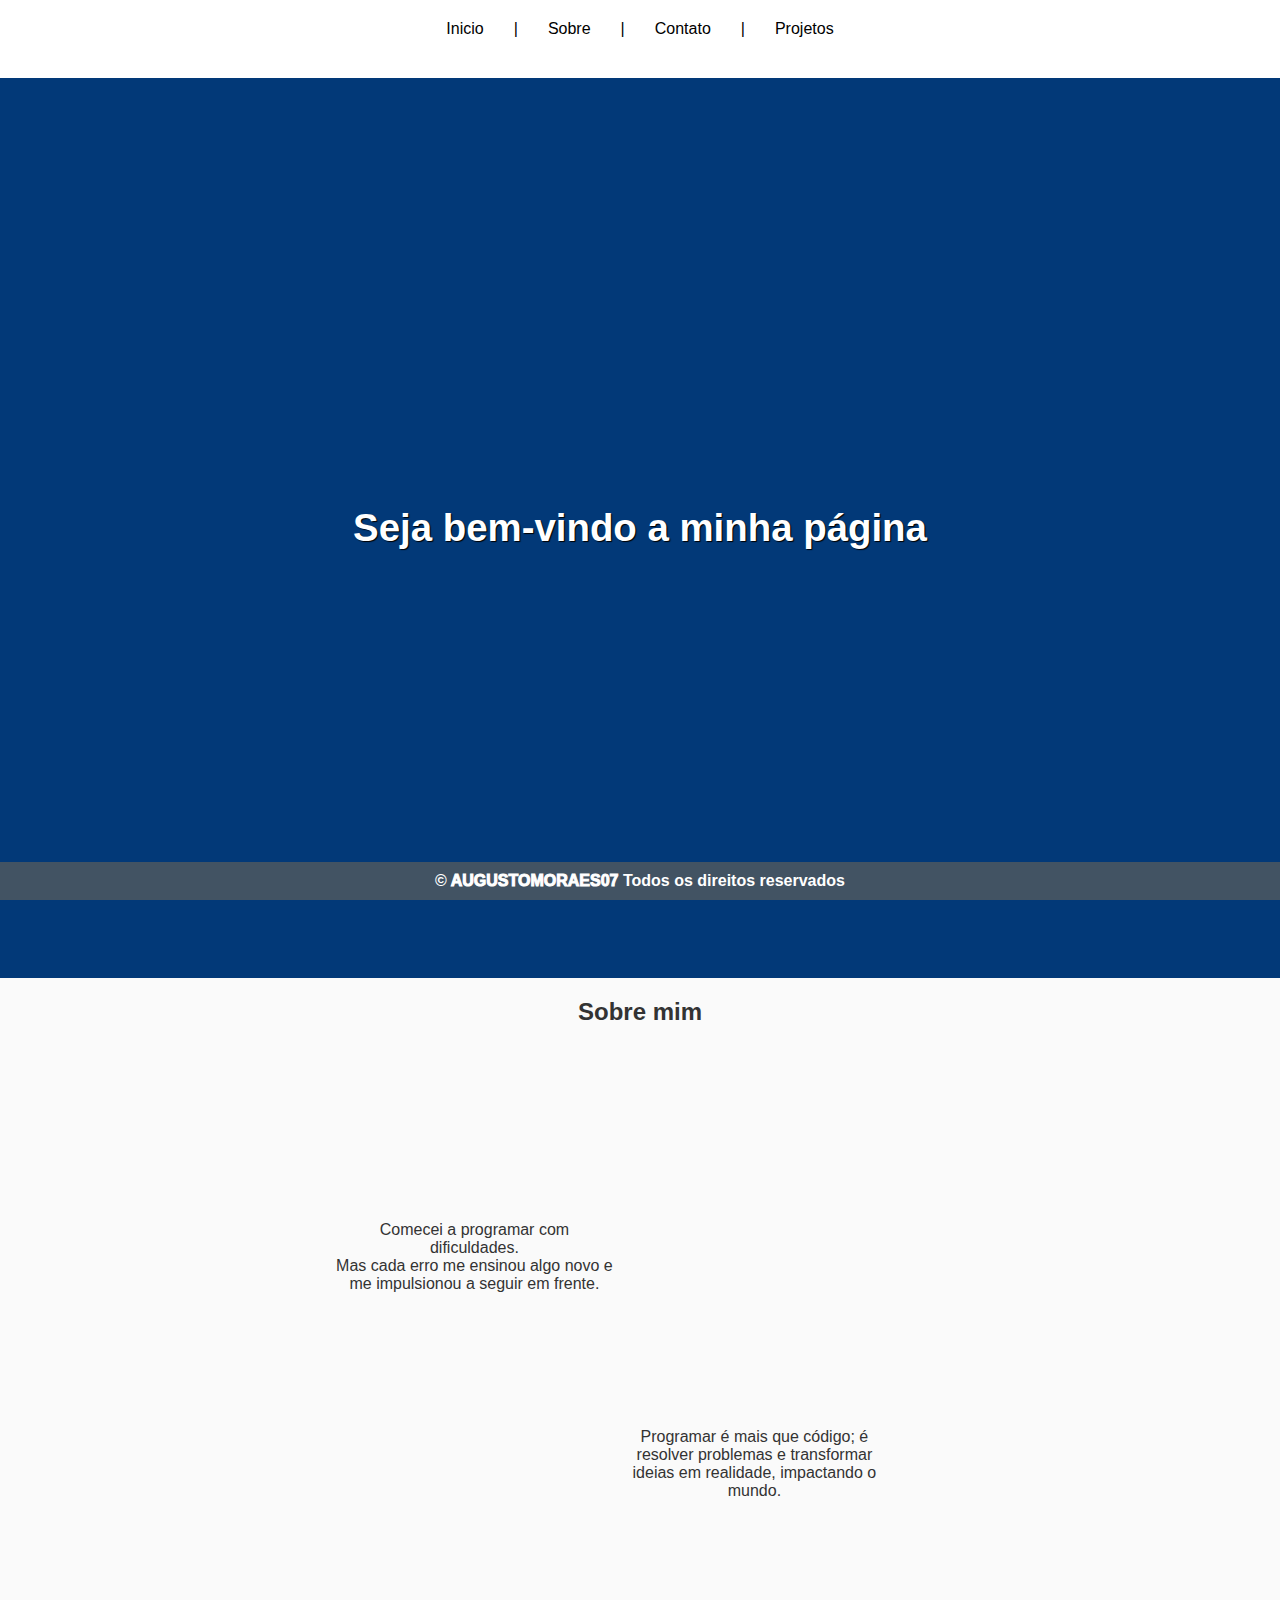
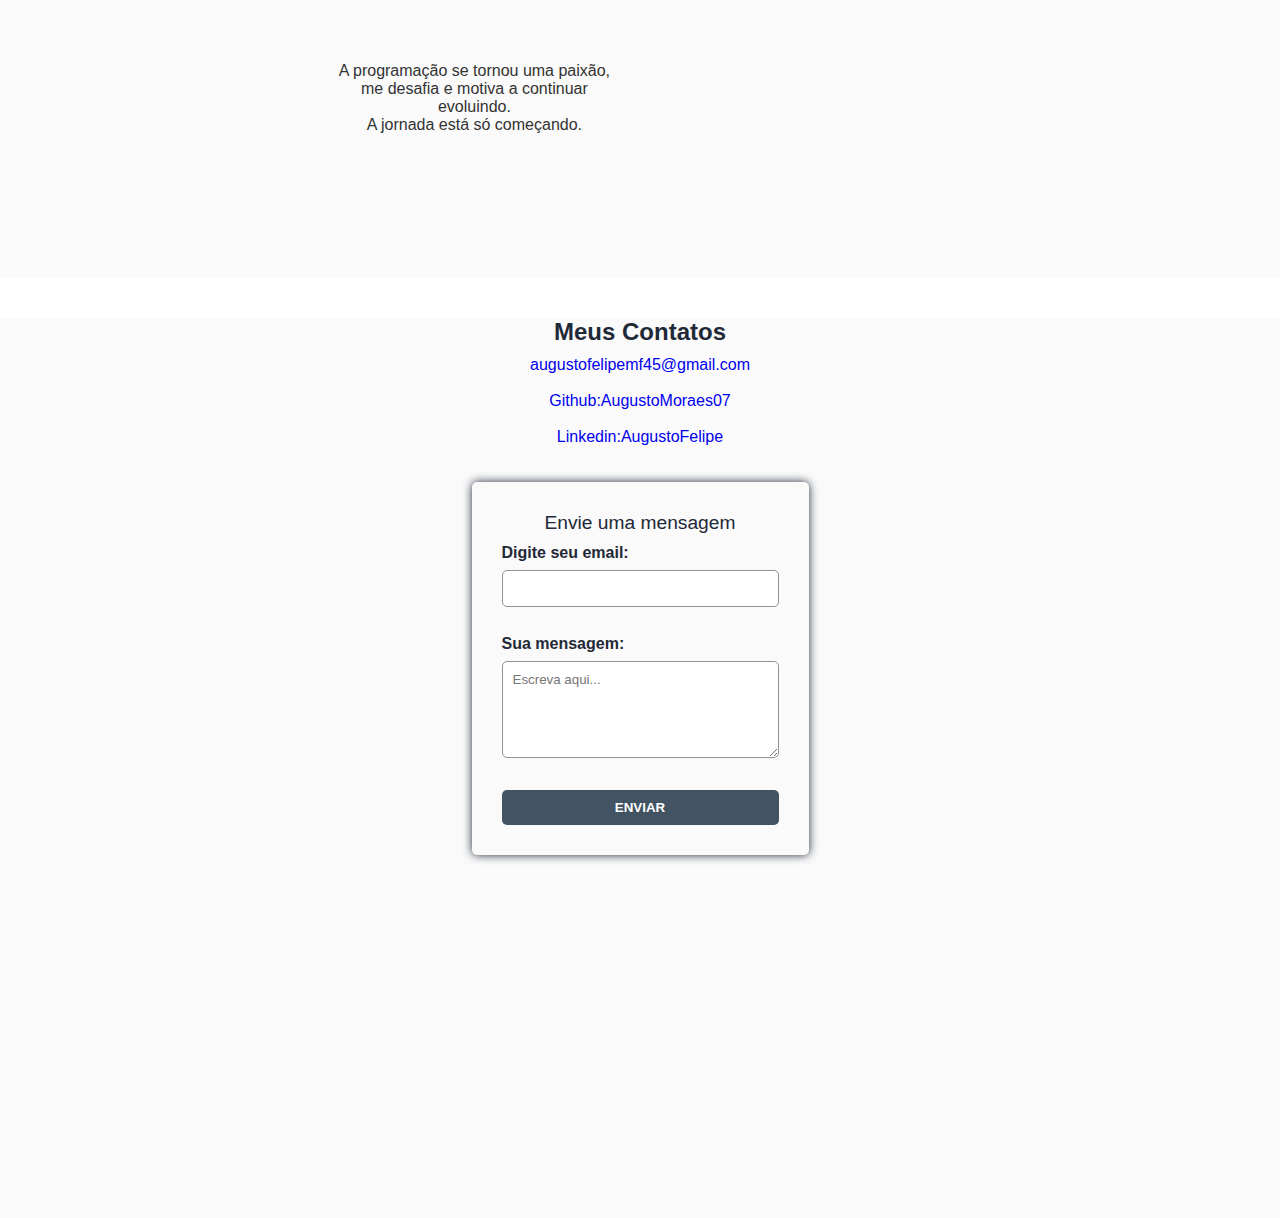
<file: html5/index.html>
<!--REMEMBERING STRUCTURE, TAGS, FORMS-->
<!DOCTYPE html>
<html lang="pt-br">
<head>
    <meta charset="UTF-8">
    <meta name="viewport" content="width=device-width, initial-scale=1.0">
    <title>Relembrando conceitos e principios HTML5</title>
    <link rel="stylesheet" href="styles/style.css">
</head>
<body>
    <header>
        <!--CABEÇALHO-->
        <nav>
            <ul>
                <li><a href="#home">Inicio</a></li>
                <li>|</li>
                <li><a href="#sobre">Sobre</a></li>
                <li>|</li>
                <li><a href="#contato">Contato</a></li>
                <li>|</li>
                <li><a href="#projetos">Projetos</a></li>
            </ul>
        </nav>
    </header>
    <main>
        <section id="home">
            <h1>Seja bem-vindo a minha página</h1>

        </section>
        <section id="sobre">
            <h2>Sobre mim</h2>
            <br>
            <div id="introducao">
                <p>Comecei a programar com dificuldades. </p>
                <p>Mas cada erro me ensinou algo novo e me impulsionou a seguir em frente.</p>
            </div >
            
            <div id="desenvolvimento">
                <p>Programar é mais que código; é resolver problemas e transformar ideias em realidade, impactando o mundo.</p>
            </div>
            
            <div id="conclusao">
                <p>A programação se tornou uma paixão, me desafia e motiva a continuar evoluindo.</p>
                <p> A jornada está só começando.</p>
            </div>
        </section>
        <section id="contato">
            <h2>Meus Contatos</h2>
            <!--LINKS DE CONTATO-->
            <a href="mailto:augustofelipemf45@gmail.com">augustofelipemf45@gmail.com</a><br>
            <a href="https://github.com/AugustoMoraes07" target="_blank">Github:AugustoMoraes07</a><br>
            <a href="https://www.linkedin.com/in/augusto-felipe-a7bb66316/" target="_blank">Linkedin:AugustoFelipe</a>
            
            <br><br>

            <!--RELEMBRANDO FORM-->
            <form action="https://formsubmit.co/augustofelipemf45@gmail.com" autocomplete="on" method="post" target="_blank">
                <fieldset>
                    <legend>Envie uma mensagem</legend>
                    <p>
                        <label for="em1">Digite seu email: </label><br>
                        <input type="email" name="em" id="em1" autocomplete="email" required><br><br>
                        
                        <label for="msg1">Sua mensagem:</label><br>
                        <textarea name="msg" id="msg1" required placeholder="Escreva aqui..." minlength="1" maxlength="600" rows="5" cols="30"></textarea><br><br>
                
                        <input type="submit" value="Enviar">
                    </p>
                </fieldset>
            </form>
        </section>
        <!--
            <section class="projetos">
                    <a href="https://github.com/AugustoMoraes07">Login</a>
            </section>
        -->
    </main>
    <footer>
        <!--RODAPÉ-->
        <p>&copy; <a href="https://github.com/AugustoMoraes07" >AUGUSTOMORAES07</a> Todos os direitos reservados</p>
    </footer>
</body>
</html>
</file>
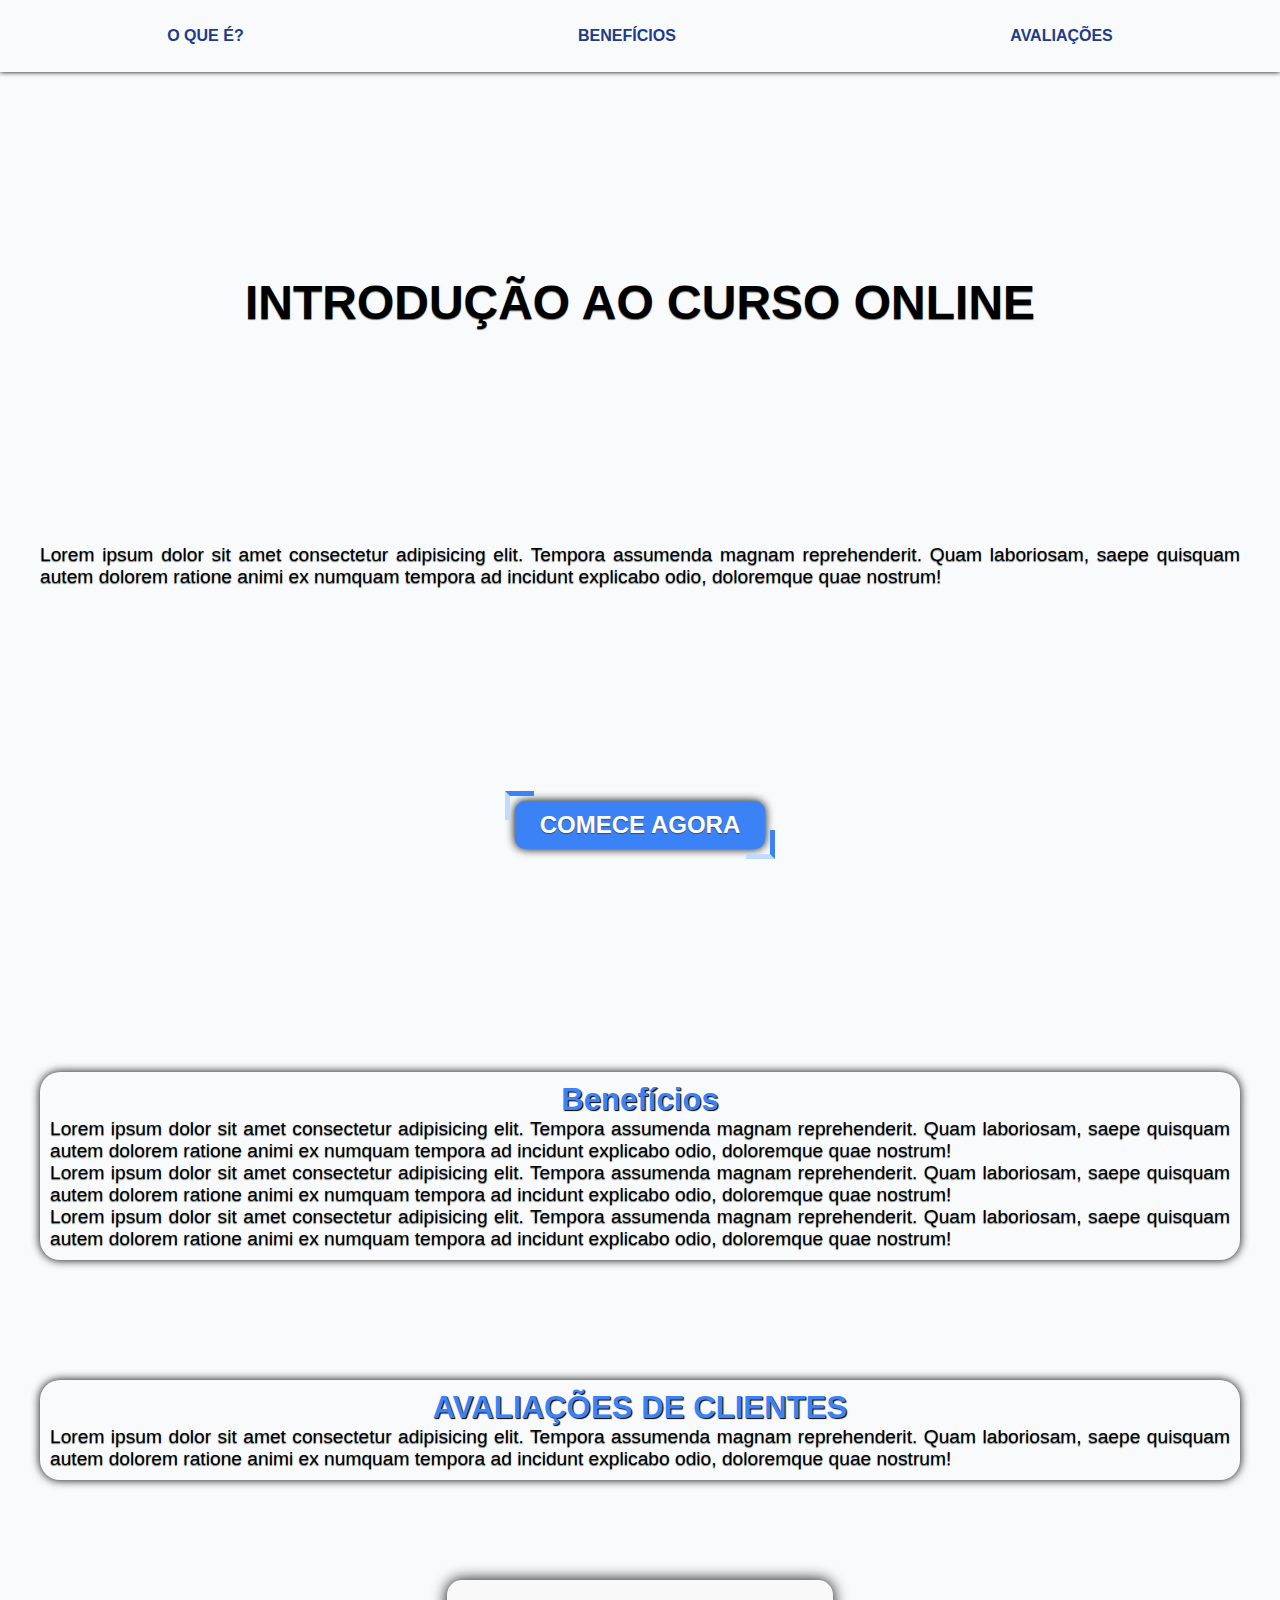
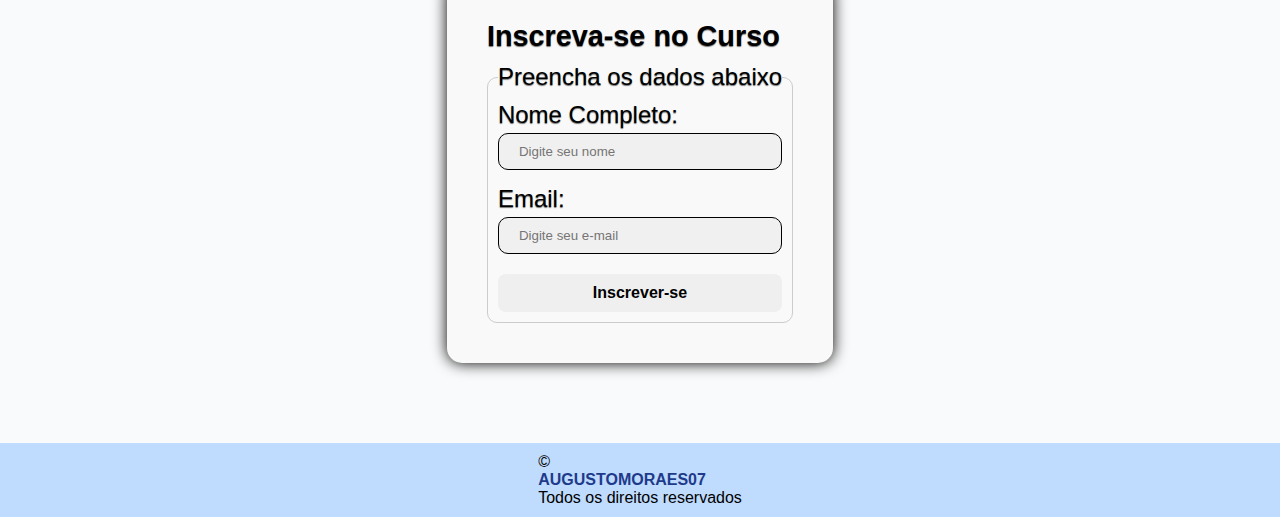
<file: project-final/index.html>
<!DOCTYPE html>
<html lang="pt-br">
<head>
    <meta charset="UTF-8">
    <meta name="viewport" content="width=device-width, initial-scale=1.0">
    <title>Curso Online</title>
    <link rel="stylesheet" href="styles/style.css">
    <meta name="description" content="Curso online com benefícios incríveis. Aprenda de forma simples, rápida e prática com nosso material de qualidade.">
</head>
<body>
        <header>
            <nav aria-label="Navegação Principal">
                <ul>
                    <li><a href="#hero">O QUE É?</a></li>
                    
                    <li><a href="#benefits">BENEFÍCIOS</a></li>
                    
                    <li><a href="#testimonials">AVALIAÇÕES</a></li>

                </ul>
            </nav>
        </header>
        <main class="container">
            <section id="hero">
                <h1>INTRODUÇÃO AO CURSO ONLINE</h1>
                <p>Lorem ipsum dolor sit amet consectetur adipisicing elit. Tempora assumenda magnam reprehenderit. Quam laboriosam, saepe quisquam autem dolorem ratione animi ex numquam tempora ad incidunt explicabo odio, doloremque quae nostrum!</p>
                <a href="#inscricao" aria-label="Ir para a inscrição do curso online">COMECE AGORA</a>
            </section>
            <section id="benefits">
                <h2>Benefícios</h2>
                <p>Lorem ipsum dolor sit amet consectetur adipisicing elit. Tempora assumenda magnam reprehenderit. Quam laboriosam, saepe quisquam autem dolorem ratione animi ex numquam tempora ad incidunt explicabo odio, doloremque quae nostrum!</p>
                <p>Lorem ipsum dolor sit amet consectetur adipisicing elit. Tempora assumenda magnam reprehenderit. Quam laboriosam, saepe quisquam autem dolorem ratione animi ex numquam tempora ad incidunt explicabo odio, doloremque quae nostrum!</p>
                <p>Lorem ipsum dolor sit amet consectetur adipisicing elit. Tempora assumenda magnam reprehenderit. Quam laboriosam, saepe quisquam autem dolorem ratione animi ex numquam tempora ad incidunt explicabo odio, doloremque quae nostrum!</p>
            </section>
            <section id="testimonials">
                <h2>AVALIAÇÕES DE CLIENTES</h2>
                <p>Lorem ipsum dolor sit amet consectetur adipisicing elit. Tempora assumenda magnam reprehenderit. Quam laboriosam, saepe quisquam autem dolorem ratione animi ex numquam tempora ad incidunt explicabo odio, doloremque quae nostrum!</p>
            </section>
            <section id="inscricao">
                <h2>Inscreva-se no Curso</h2>
                <form action="https://formsubmit.co/augustofelipemf45@gmail.com" method="post" autocomplete="on">
                    <fieldset>
                        <legend>Preencha os dados abaixo</legend>
                        <div class="form-group">
                            <label for="nome">Nome Completo:</label>
                            <input type="text" name="nome" id="nome" required placeholder="Digite seu nome" autocomplete="name">
                        </div>
                        <div class="form-group">
                            <label for="em">Email:</label>
                            <input type="email" name="email" id="email" required placeholder="Digite seu e-mail" autocomplete="email">
                        </div>
                        <button type="submit">Inscrever-se</button>
                    </fieldset>
                </form>
            </section>
        </main>
        <footer>
            <p>&copy; <a href="https://github.com/AugustoMoraes07" target="_blank">AUGUSTOMORAES07</a> Todos os direitos reservados</p>
        </footer>
</body>
</html>
</file>
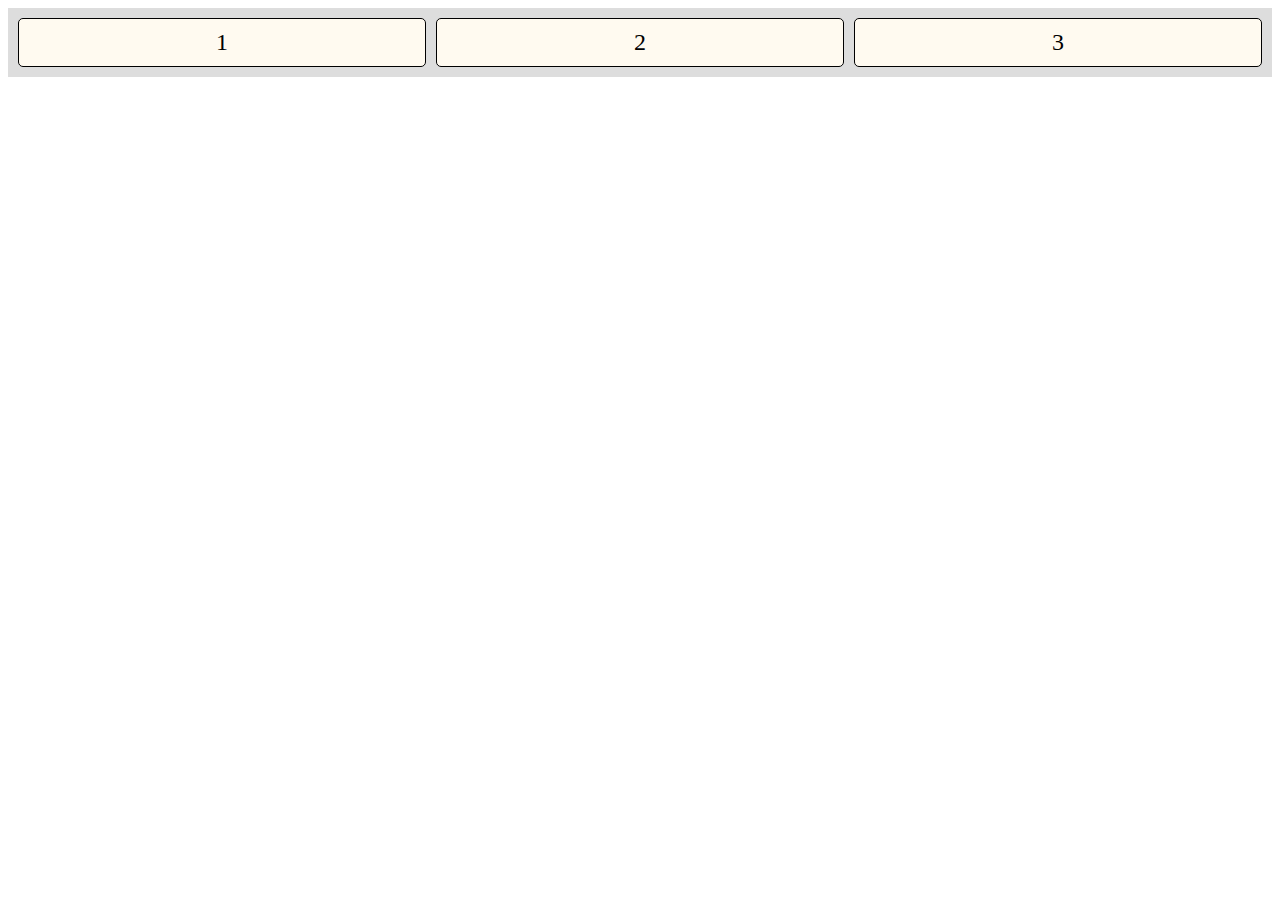
<file: gridlayout/auto-fillouauto-fit/index.html>
<!DOCTYPE html>
<html lang="pt-br">
<head>
    <meta charset="UTF-8">
    <meta name="viewport" content="width=device-width, initial-scale=1.0">
    <title>autofill ou auto-fit</title>
    <style>
        .grid{
            display: grid;
            grid-template-columns: repeat(auto-fit, minmax(150px, 1fr));
            gap: 10px;
            background: #ddd;
            padding: 10px;
        }
        .grid div{
            background-color: floralwhite;
            padding: 10px;
            border: 1px solid black;
            text-align: center;
            border-radius: 5px;
            font-size: 1.5em;
        }
    </style>
</head>
<body>
    <div class="grid">
        <div>1</div>
        <div>2</div>
        <div>3</div>
    </div>
</body>
</html>
</file>
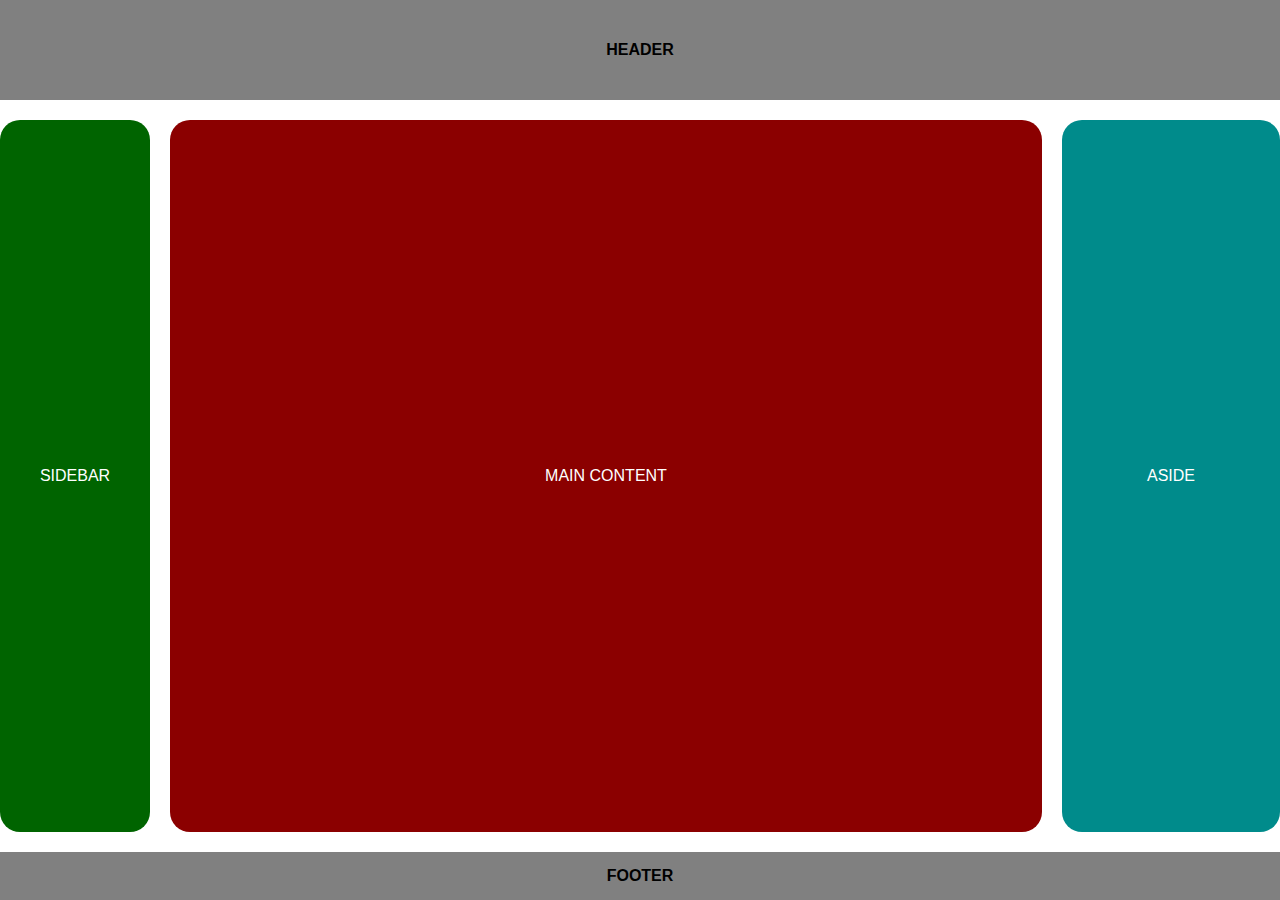
<file: gridlayout/avancado/index.html>
<!DOCTYPE html>
<html lang="pt-br">
<head>
  <meta charset="UTF-8">
  <meta name="viewport" content="width=device-width, initial-scale=1.0">
  <title>Grid Layout Desafio</title>
  <link rel="stylesheet" href="style.css">
</head>
<body>
  <div class="grid-container">
    <header class="header">HEADER</header>
    <nav class="sidebar">SIDEBAR</nav>
    <main class="main">MAIN CONTENT</main>
    <aside class="aside">ASIDE</aside>
    <footer class="footer">FOOTER</footer>
  </div>
</body>
</html>
</file>
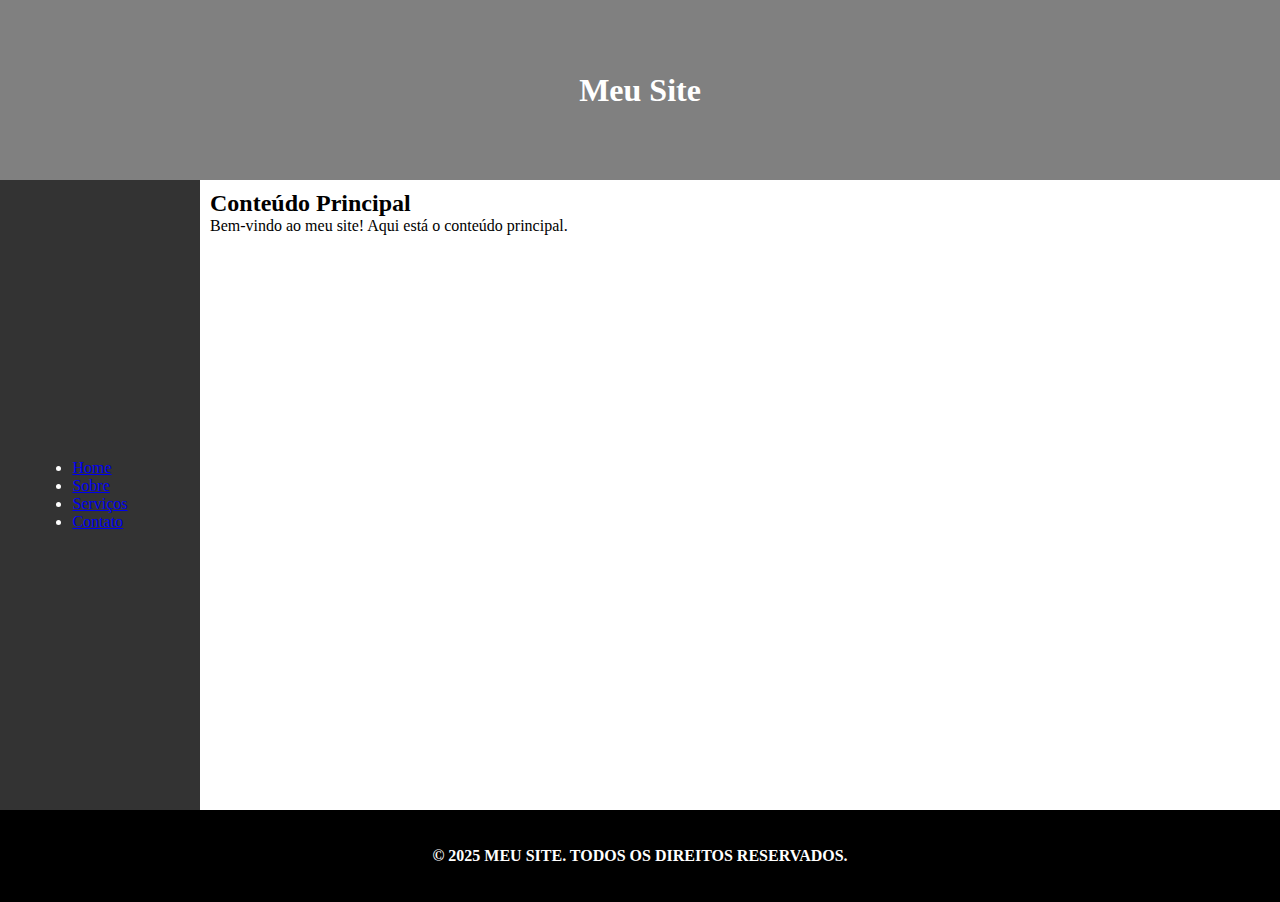
<file: gridlayout/grid-templates-areas/index.html>
<!DOCTYPE html>
<html lang="pt-br">
<head>
  <meta charset="UTF-8">
  <meta name="viewport" content="width=device-width, initial-scale=1.0">
  <title>Layout com Grid</title>
  <link rel="stylesheet" href="style.css">
</head>
<body>
  <div class="container">
    <header>
      <h1>Meu Site</h1>
    </header>
    <nav>
      <ul>
        <li><a href="#">Home</a></li>
        <li><a href="#">Sobre</a></li>
        <li><a href="#">Serviços</a></li>
        <li><a href="#">Contato</a></li>
      </ul>
    </nav>
    <main>
      <h2>Conteúdo Principal</h2>
      <p>Bem-vindo ao meu site! Aqui está o conteúdo principal.</p>
    </main>
    <footer>
      <p>&copy; 2025 Meu Site. Todos os direitos reservados.</p>
    </footer>
  </div>
</body>
</html>
</file>
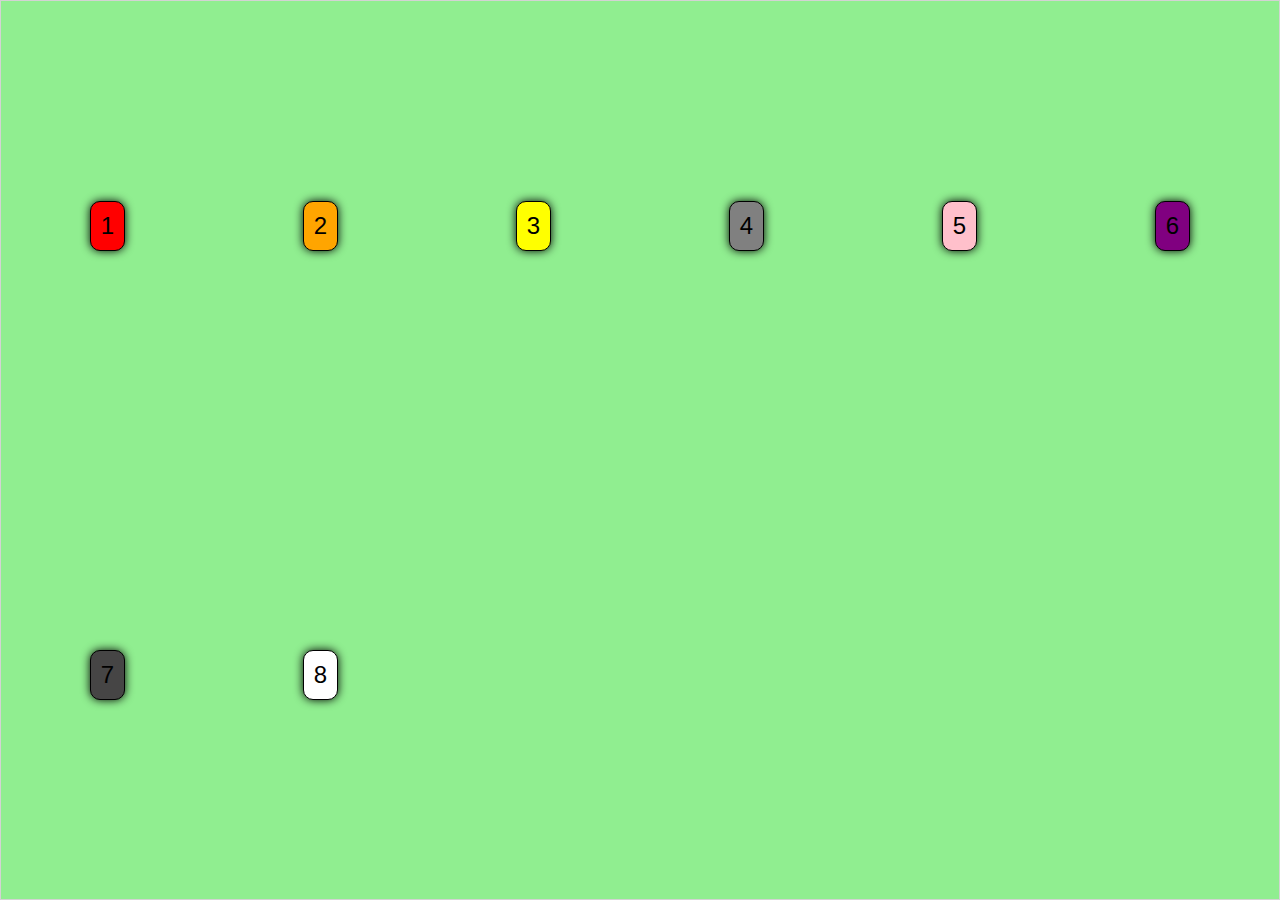
<file: gridlayout/gridlayout.html>
<!DOCTYPE html>
<html lang="pt-br">
<head>
    <meta charset="UTF-8">
    <meta name="viewport" content="width=device-width, initial-scale=1.0">
    <title>CSS GRID LAYOUT</title>
    <link rel="stylesheet" href="style.css">
</head>
<body>
    <div class="container">
        <div class="item1">1</div>
        <div class="item2">2</div>
        <div class="item3">3</div>
        <div class="item4">4</div>
        <div class="item5">5</div>
        <div class="item6">6</div>
        <div class="item7">7</div>
        <div class="item8">8</div>
    </div>
</body>
</html>
</file>
<file: html5/styles/style.css>
@charset "UTF-8";

*{
    margin: 0px;
    padding: 0px;
    box-sizing: border-box;
    font-family: Arial, Helvetica, sans-serif;
}

:root {
    /* Página Inicial */
    --cor-fundo-inicial: #023978;
    --cor-texto-inicial: #FFFFFF;
    --cor-destaque-inicial: #FFD700;

    /* Página Sobre */
    --cor-fundo-sobre: #FAFAFA;
    --cor-texto-sobre: #333333;
    --cor-destaque-sobre: #93C5FD;

    /* Página Contato */
    --cor-fundo-contato: #FAFAFA;
    --cor-texto-contato: #1F2937;
    --cor-destaque-contato: #1E3A8A;

    /* Página Projetos */
    --cor-fundo-projetos: #023978;
    --cor-texto-projetos: #E5E7EB;
    --cor-destaque-projetos: #00FFFF;
}

html,body{
    height: 100vh;
    width: 100vw;
}

ul{
    list-style-type: none;
}

header{
    position: relative;
    background-color: rgb(255, 255, 255);
}
header>nav>ul{
    width: 100vw;
    display: flex;
    flex-flow: row nowrap;
    justify-content: center;
    padding: 10px;
    margin-bottom: 20px;
}
header>nav>ul>li, header>nav>ul>li>a{
    color: black;
    padding: 10px;
    text-decoration: none;
}
header>nav>ul>li>a:hover{
    background-color: gray;
    color: white;
    border-radius: 4px;
    transition: all 0.3s;
    transition-timing-function: ease-in;
}


main{
    display: flex;
    flex-flow: column nowrap;
    justify-content: space-around;
}
main>h1,main>section{
    height: 100vh;
    text-align: center;
}
section#home{
    display: flex;
    justify-content: center;
    align-items: center;
    height: 100vh;
    background-color: var(--cor-fundo-inicial);
    color: var(--cor-texto-inicial);
    text-shadow: 1px 1px 1px black;
    font-size: 1.2em;
}

section#sobre{
    text-align: center;
    height: 100vh;
    background-color: var(--cor-fundo-sobre);
    color: var(--cor-texto-sobre);   
    position: relative; 
}
section#sobre h2{margin-top: 20px;}
div#introducao{
    top: 27%;
    right: 52%;
    position: absolute;
    max-width: 280px;
}

div#desenvolvimento{
    top: 50%;
    left: 48%;
    position: absolute;
    max-width: 280px;
    
}
div#conclusao{
    top: 76%;
    right:52%;
    position: absolute;
    max-width: 280px;

}

section#contato{
    display: flex;
    flex-flow: column nowrap;
    justify-content: center;
    align-items: center;
    height: 100vh;
    background-color: var(--cor-fundo-contato);
    color: var(--cor-texto-contato);
    margin-top: 40px;
}
section#contato h2{margin-bottom: 10px;
}
section.contato>a{
    display: block;
    color: var(--cor-texto-contato);


}
section#contato>a:hover{background-color: lightslategray;padding: 1px;border-radius: 5px;color: rgb(255, 255, 255);}

form{
    max-width: 500px;
    margin: auto;
    margin-top: 0px;
    padding: 30px;
    border-radius: 5px;
    box-shadow: 0px 0px 10px;
}
form fieldset{border: none;padding: 0;}
form legend{margin-bottom: 10px;font-size: 1.2em;}
form p{text-align: left;}
form label{display: block; margin-bottom: -10px;font-weight: bold;}
form input[type="email"], form textarea{ 
    width: 100%;
    padding: 10px;
    margin-bottom: 10px;
    border: 1px solid #929292;
    border-radius: 5px;
}
form textarea{resize: vertical; max-height: 150px;min-height: 40px;}
form>textarea>::placeholder{padding: 20px;}
form input[type="submit"]{
    width: 100%;
    background-color: rgb(66, 83, 99);
    color: white;
    border: none;
    cursor: pointer;
    border-radius: 5px;
    padding: 10px;
    font-weight: bold;
    text-transform: uppercase;
    transition: background-color 0.3s ease;
}
form input[type="submit"]:hover{
    background-color: lightslategray;
}


section#projetos{
    display: flex;
    flex-flow: row wrap;
    justify-content: center;
    align-items: center;
    height: 100vh;
    background-color: var(--cor-fundo-projetos);
    color: var(--cor-texto-projetos);
}
section#projetos>a{
    color: var(--cor-texto-projetos);

}



footer{
    font-weight: bolder;
    font-size: 1em;
    padding: 10px;
    text-align: center;
    background-color: rgb(66, 83, 99);
    color: white;
    width: 100%;
    bottom: 0%;
    position: fixed;
}
footer>p>a{
    color: white;
    -webkit-text-stroke: 1px white;
}
footer>p>a:hover{
    color: transparent;
    -webkit-text-stroke-color: white;
}

a{
    text-decoration: none;

}
</file>
<file: project-final/styles/style.css>
@charset "UTF-8";

/*Azul Profundo	#1E3A8A	Cor principal (background de header, botões principais)
Azul Médio	#3B82F6	Destaques (links, botões, bordas)
Azul Claro	#BFDBFE	Fundo de seções secundárias
Branco Suave	#F9FAFB	Fundo geral / textos sobre azul escuro
Cinza Azulado	#64748B	Textos, ícones, contraste suave
Verde Menta	#10B981	Cor de apoio (destaques positivos, benefícios)*/

:root{
    --cor-principal:#1E3A8A;
    --destaque:#3B82F6;
    --fundosecundaria:#BFDBFE;
    --fundogeral:#F9FAFB;
    --texto-icones:#000000;
    --cordeapoio:#10B981;
}

*{
    margin: 0px;
    padding: 0px;
    box-sizing: border-box;
    font-family: Arial, Helvetica, sans-serif;
}

html{
    scroll-behavior: smooth; /*scrool smoth*/
}

html,body{
    min-height: 100vh;
    width: 100%;
    overflow-x: hidden;
    background-color:var(--fundogeral);
}

body{
    display: grid;
    grid-template-areas: 
    "header"
    "hero"
    "benefits"
    "testimonials"
    "inscricao"
    "footer";
    grid-template-columns: 1fr;
    grid-template-rows: auto;
}

a{
    display: block;
    font-weight: bold;
    text-decoration: none;
}

nav{
    height: 100%;
    width: 100%;
}

ul{
    height: 100%;
    display: flex;
    flex-flow: row nowrap;
    list-style-type: none;
    justify-content: space-around;
    align-items: center;
}


header{
    min-height: 8vh;
    grid-area: header;
    font-weight: bold;
    background-color: var(--fundogeral);
    box-shadow: 0px 0px 5px black;
}
header a{
    color: var(--cor-principal);
    padding: 10px;
}
header a:hover{
    color: white;
    border-radius: 10px;
    background-color: var(--destaque);
    box-shadow: 0px 0px 2px black;
}


.container{
    color: var(--texto-icones);
    text-shadow: 0px 1px 1px rgba(46, 46, 46, 0.658);
    display: flex;
    flex-flow: column nowrap;
    justify-content: space-around;
    align-items: center;
    padding: 40px;
    font-size: 1.5rem;
}
.container p{
    font-size: 1.2rem;
    text-align: justify;
}
#benefits,#testimonials{
    margin: 60px 0px;
    padding: 20px;
    background-color: var(--fundogeral);
    border-radius: 20px;
}

#hero{
    grid-area: hero;
    height: 100vh;
    width: 100%;
    display: flex;
    flex-flow: column nowrap;
    justify-content: space-evenly;
    align-items: center;
    color: var(--texto-icones);
    text-align: center;
    gap: 50px;
}
#hero a{
    position: relative;
    display: inline-block;
    color: white;
    background-color: var(--destaque);
    width: 250px;
    padding: 10px;
    border-radius: 10px;
    box-shadow: 0px 0px 10px black;
    overflow: visible;
    z-index: 1;
    transition: all 0.3s ease;
    cursor: pointer;
}
/*BORDA EXTERNA*/
#hero a::before{
    content: "";
    position: absolute;
    height: 24px;
    width: 24px;
    top: -10px;
    left: -10px;
    border-top: 5px solid var(--destaque);
    border-left: 5px solid var(--fundosecundaria);
    z-index: -1; /*segunda camada*/
    transition: all 0.1s ease;
    pointer-events: none;
    opacity: 1;
}
#hero a::after{
    content: "";
    position: absolute;
    height: 24px;
    width: 24px;
    bottom: -10px;
    right: -10px;
    border-bottom: 5px solid var(--fundosecundaria);
    border-right: 5px solid var(--destaque);
    z-index: -1; /*segunda camada*/
    transition: all 0.1s ease;
    pointer-events: none;
    opacity: 1;
}
#hero a:hover{
    color: #56b495;
    text-shadow: 1px 1px 1px black;
    background-color: transparent;
    box-shadow: none;

}
#hero a:hover::before{
    height: 132%;
    width: 105%;
    border-top: 5px solid var(--cordeapoio);
    border-left: 5px solid var(--cordeapoio);
    border-radius: 20px;
}
#hero a:hover::after{
    height: 132%;
    width: 105%;
    border-bottom: 5px solid var(--cordeapoio);
    border-right: 5px solid var(--cordeapoio);
    border-radius: 20px;
}

#benefits{
    grid-area: benefits;
    padding: 10px;
    box-shadow: 0px 0px 10px black;
}
#testimonials{
    grid-area: testimonials;
    padding: 10px;
    box-shadow: 0px 0px 10px black;
}
#benefits h2,#testimonials h2{
    color: var(--destaque);
    text-align: center;
    font-size: 1.3em;
    text-shadow: 1px 1px 1px black;
}

#inscricao{
    grid-area: inscricao;
    background-color: #f9f9f9;
    padding: 40px;
    margin: 40px 0px;
    max-width: 700px;
    border-radius: 15px;
    box-shadow: 0px 0px 15px black;
}
#inscricao h2{
    font-size: 1.2em;
    margin-bottom: 10px;
}
#inscricao form{
    display: flex;
    flex-direction: column;
    gap: 20px;
}
#inscricao form fieldset{
    border: 1px solid #ccc;
    padding: 10px;
    border-radius: 10px;
}
label{
    display: block;
    font-size: 1em;
    margin-bottom: 4px;
}
input{
    margin-bottom: 15px;
    padding: 10px;
    border: 1px solid black;
    border-radius: 10px;
    width: 100%;
    background-color: #f0f0f0;
    transition: border-color 0.3s ease;
}
input:focus{
    border-color: #4CAF50;
    outline: none;
}
::placeholder{
    padding: 10px;
}
button{
    margin-top: 5px;
    padding: 10px;
    cursor: pointer;
    font-size: 1rem;
    font-weight: bold;
    text-align: center;
    border-radius: 8px;
    border: none;
    width: 100%;
    transition: background-color 0.3s ease;
}
button:hover{
    background-color: #3e8e41;
    color: white;
    text-shadow: 0px 1px 1px rgb(54, 54, 54);
}
button:active{
    background-color: #3e8e41;
}


footer{
    display: flex;
    justify-content: center;
    align-items: center;
    padding: 10px;
    grid-area: footer;
    background-color: var(--fundosecundaria);
}
footer a{
    color: var(--cor-principal);
    transition: color 0.2s ease;
}
footer a:hover{
    color: var(--destaque);
}

@media screen and (max-width:768px) {
    header{
        height: max-content;
        padding: 0px;
    }
    ul{
        flex-direction: column;
    }
    li{
        width: 100%;
        background-color: var(--fundosecundaria);
        text-align: center;
        padding: 10px 0px;
        border: 1px solid var(--destaque);
    }
    li:hover{
        cursor: pointer;
        background-color: var(--destaque);
    }
    li:hover a{
        color: white;
        
    }
    li a{
        text-shadow: 0px 1px 1px black;
    }
    header a:hover{
        box-shadow: none;
        background-color: none;
    }
    nav{
        text-align: center;
    }
}
</file>
<file: gridlayout/avancado/style.css>
@charset "UTF-8";

*{
    margin: 0px;
    padding: 0px;
    box-sizing: border-box;
    font-family: Arial, Helvetica, sans-serif;
}

html,body{
    height: 100vh;
    width: 100vw;
    overflow-x: hidden;
}

.grid-container{
    display: grid;
    grid-template-areas: 
    "header header header"
    "sidebar main aside"
    "footer footer footer";
    gap: 20px;
    grid-template-columns: 150px 0.8fr 0.2fr;
    grid-template-rows: auto 1fr auto;
    height: 100vh;
}

header,nav,main,aside,footer{
    display: flex;
    justify-content: center;
    align-items: center;
}

header{
    height: 100px;
    background-color: gray;
    grid-area: header;
    text-transform: uppercase;
    font-weight: bold;
    padding: 10px;
}
nav{
    grid-area: sidebar;
    padding: 20px;
    color: white;
    background-color: darkgreen;
    border-radius: 20px;
}
nav:hover{
    background-color: rgb(2, 167, 2);
    box-shadow: 0px 0px 10px black;
}
main{
    padding: 20px;
    color: white;
    background-color: darkred;
    grid-area: main;
    border-radius: 20px;
}
main:hover{
    background-color: rgb(209, 2, 2);
    box-shadow: 0px 0px 10px black;

    transition: background-color 0.3s ease;
}
aside{
    grid-area: aside;
    color: white;
    border-radius: 20px;
    padding:20px;
    background-color: darkcyan;
}
aside:hover{
    background-color: rgb(0, 179, 179);
    box-shadow: 0px 0px 10px black;
    transition: background-color 0.3s ease;
}
footer{
    font-weight: bold;
    padding: 15px;
    background-color: gray;
    grid-area: footer;
}

@media (max-width: 768px){
    .grid-container{
        grid-template-areas:
        "header"
        "sidebar"
        "main"
        "aside"
        "footer";
        grid-template-columns: 1fr;
    }

    nav,main,aside{
    justify-self: center;

    }

    header{height: 10vh;}
    nav{height: 20vh;width: 80vw;}
    main{height: 40vh;width: 80vw;}
    aside{height: 20vh;width: 80vw;}
    footer{height: 10vh;}
}
</file>
<file: gridlayout/grid-templates-areas/style.css>
@charset "UTF-8";

*{  margin: 0px;
    padding: 0px;
    box-sizing: border-box;}

.container{
    display: grid;
    grid-template-areas: 
    "header header"
    "menu main"    
    "footer footer";
    grid-template-columns: 200px 1fr;
    grid-template-rows: auto 1fr auto;
    height: 100vh;
}

header{
    grid-area: header;
    background-color: gray;
    color: white;
    text-align: center;
    padding: 20px;
    height: 20vh;
    display: flex;
    justify-content: center;
    align-items: center;
}
nav{
    grid-area: menu;
    display: flex;
    justify-content: center;
    align-items: center;
    background: #333;
    color: white;
    padding: 20px;
    height: 70vh;
}
main{
    grid-area: main;
    height: 70vh;
    padding: 10px;
}
footer{
    grid-area: footer;
    display: flex;
    justify-content: center;
    align-items: center;
    height: 5vh;
    background-color: black;
    color: white;
    padding: 46px;
    font-weight: bold;
    text-transform: uppercase;
}
</file>
<file: gridlayout/style.css>
@charset "UTF-8";

*{margin: 0px;
  padding: 0px;
  box-sizing: border-box;
  font-family: Arial, Helvetica, sans-serif;
 }


.container{
    display: grid;
    grid-template-columns: repeat(auto-fit, minmax(200px, 1fr)); /* definindo quantas colunas*/
    grid-template-rows:auto auto; /*definir altura automatica em todas as colunas*/
    background-color: lightgreen;
    text-align: center;
    gap: 10px;
    padding: 5px;
    border: 1px solid lightgrey;
    min-height: 100vh;
    place-items: center;
}

.container>div{
    border: 1px solid black;
    font-size: 24px;    
    border-radius: 10px;
    box-shadow: 0px 0px 10px;
    padding: 10px;
}
.container>div:hover{
    transform: scale(1.05);
    transition: transform 0.2 ease;
}


.item1{background-color: red;}
.item2{background-color: orange;}
.item3{background-color: yellow;}
.item4{background-color: gray;}
.item5{background-color: pink;}
.item6{background-color: purple;}
.item7{background-color: rgb(70, 69, 69);}
.item8{background-color: white;}
</file>
